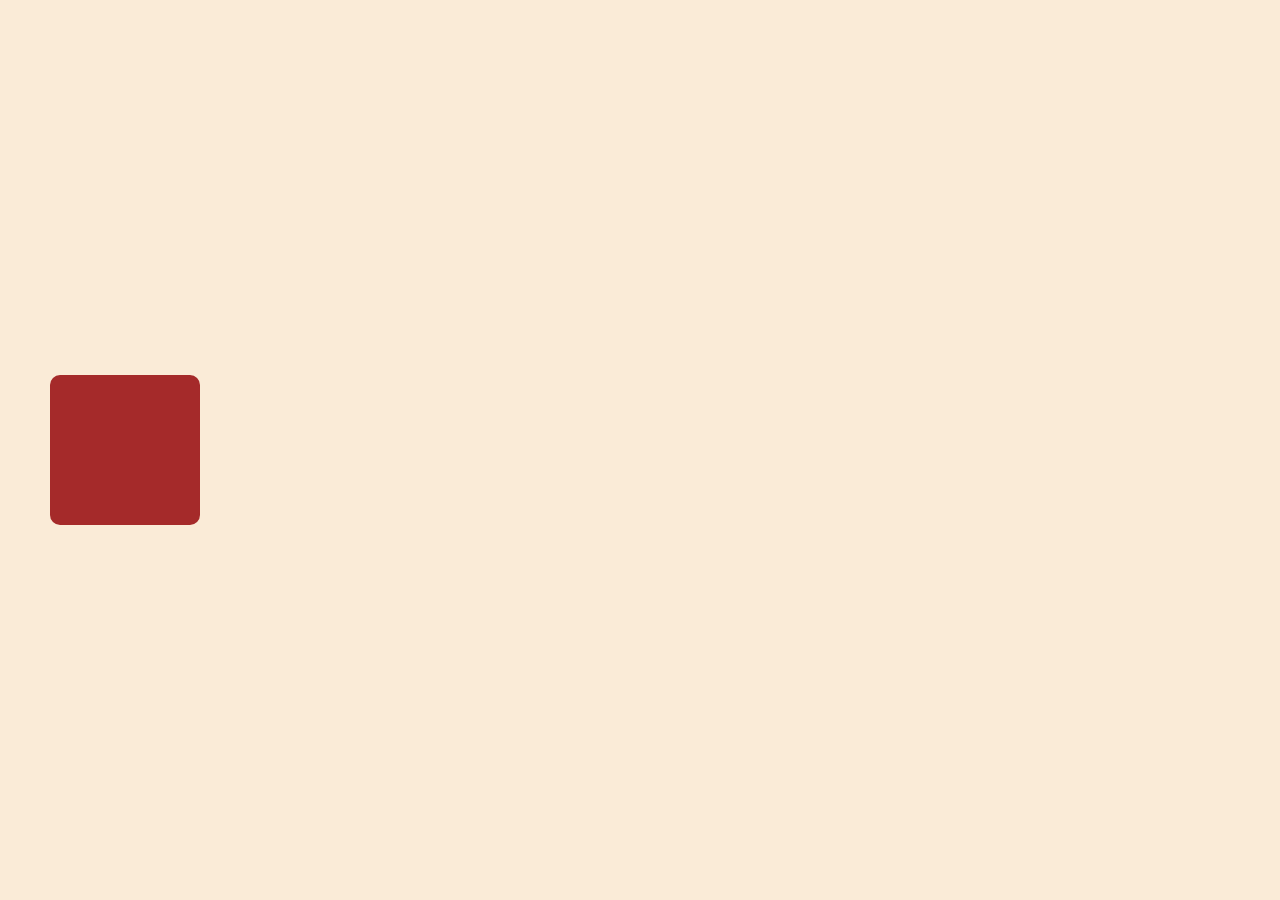
<file: ease.html>
<!DOCTYPE html>
<html lang="en">

<head>
    <meta charset="UTF-8">
    <meta name="viewport" content="width=device-width, initial-scale=1.0">
    <title>Document</title>
    <style>
        * {
            margin: 0;
            padding: 0;
        }

        .container {
            height: calc(100vh - 100px);
            width: calc(100vw - 100px);
            display: flex;
            align-items: center;
            background-color: antiquewhite;
            padding: 50px;
        }

        .box {
            width: 150px;
            height: 150px;
            border-radius: 10px;
            background-color: brown;
        }
    </style>
</head>

<body>
    <div class="container">
        <div class="box"></div>
    </div>

    <script src="https://cdnjs.cloudflare.com/ajax/libs/gsap/3.11.0/gsap.min.js"></script>
    <script>
        // gsap.to(".box", {
        //     duration: 2.5,
        //     ease: "none",
        //     x: "400%"
        // });

        // gsap.to(".box", {
        //     duration: 2.5,
        //     ease: "power1.out",
        //     x: "400%"
        // });

        // gsap.to(".box", {
        //     duration: 2.5,
        //     ease: "power2.out",
        //     x: "400%"
        // });

        // gsap.to(".box", {
        //     duration: 2.5,
        //     ease: "power3.out",
        //     x: "400%"
        // });

        // gsap.to(".box", {
        //     duration: 2.5,
        //     ease: "back.out(1.7)",
        //     x: "400%"
        // });

        // gsap.to(".box", {
        //     duration: 2.5,
        //     ease: "bounce.out",
        //     x: "400%"
        // });

        // gsap.to(".box", {
        //     duration: 2.5,
        //     ease: "circ.out",
        //     x: "400%"
        // });

        // gsap.to(".box", {
        //     duration: 2.5,
        //     ease: "elastic.out(1,0.3)",
        //     x: "400%"
        // });

        // gsap.to(".box", {
        //     duration: 2.5,
        //     ease: "expo.out",
        //     x: "400%"
        // });

        // gsap.to(".box", {
        //     duration: 2.5,
        //     ease: "sine.out",
        //     x: "400%"
        // });

        // gsap.to(".box", {
        //     duration: 2.5,
        //     ease: "steps(12)",
        //     x: "400%"
        // });

        // gsap.to(".box", {
        //     duration: 2.5,
        //     ease: "slow(0.7,0.7,false)",
        //     x: "400%"
        // });

        // gsap.to(".box", {
        //     duration: 2.5,
        //     ease: "expoScale(0.5,7,none)",
        //     x: "400%"
        // });

    </script>

</body>

</html>
</file>
